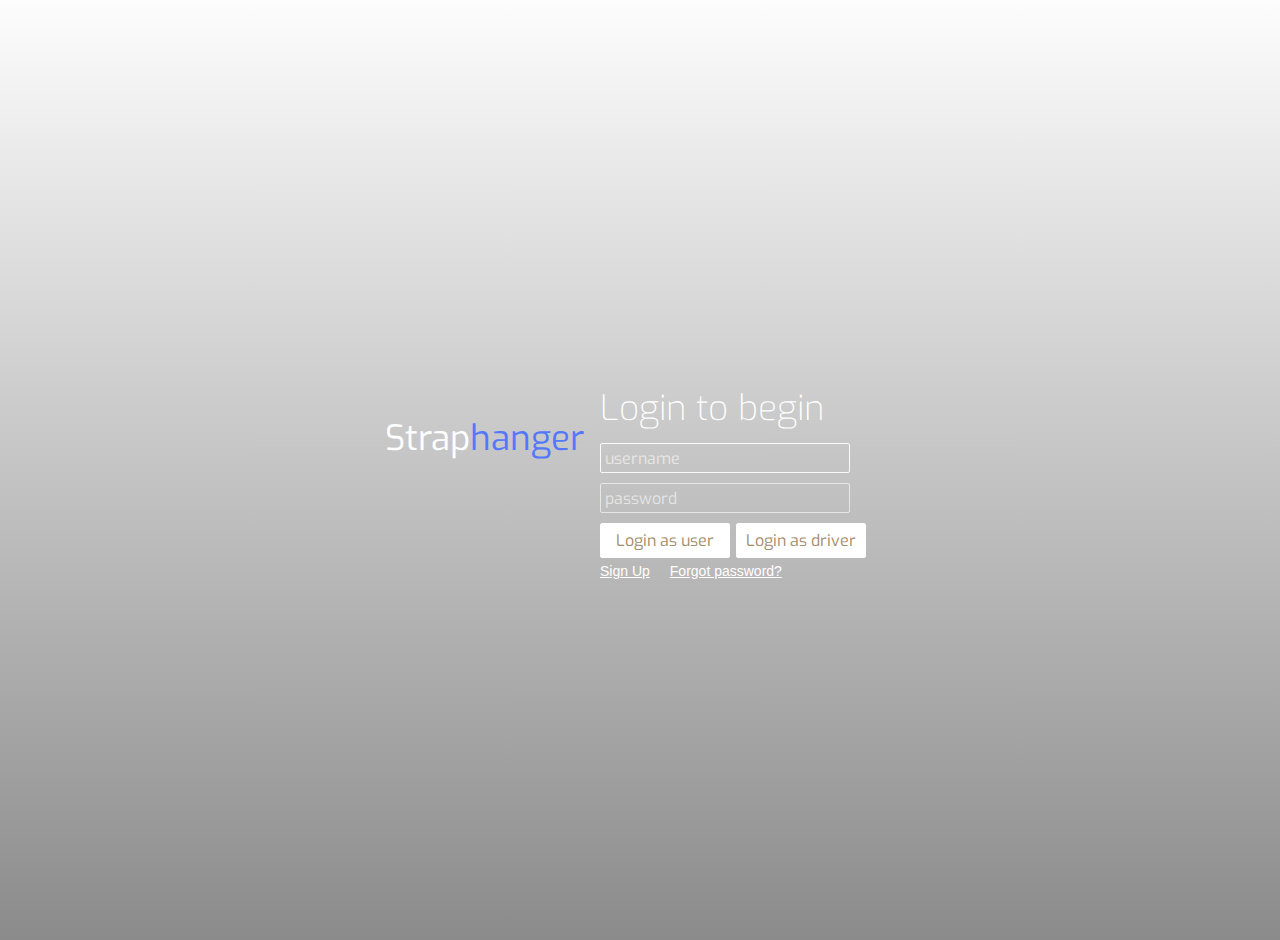
<file: Straphanger/index.html>
<?php
require_once "dbcon.php";
?>
<html >
  <head>
    <meta charset="UTF-8">
    <link rel="stylesheet" type="text/css" href="css/style.css">
	<title>Home</title>
    <script src="js/newprefix.min.js"></script>	
	<script src='http://cdnjs.cloudflare.com/ajax/libs/jquery/2.1.3/jquery.min.js'></script>
	
  </head>
  <body>
<script>
		function formRequired() {
			var inputName=document.forms['loginFormName']['user'].value;
			var inputPass=document.forms['loginFormName']['password'].value;
			if(inputName="" && inputPass="") {
				alert('Enter Username and Password');
				return false;
			}
		}
		</script>
    <div class="body"></div>
		<div class="grad"></div>
		<div class="header">
			<div>Strap<span>hanger</span></div>
		</div>
		<br>
		<div class="login">
		<form id="loginForm" name="loginFormName" action="insertUser.php" method="POST" onsubmit="return formRequired();">
				<div class="loginHeader">Login<span> to begin</span></div>
				<p id="loginError" name="loginError"></p>
				<input type="text" placeholder="username" name="user" autofocus/><br>
				<input type="password" placeholder="password" name="password"/><br>
				<input type="submit" value="Login as user" name="login"/>
				<input type="submit" value="Login as driver" name="driver"/>
				<br><a class="asign" href="signup.html">Sign Up</a><a href="" style="padding-left:20px">Forgot password?</a>
		</form>
		</div>
		
    	
  </body>
</html>
</file>
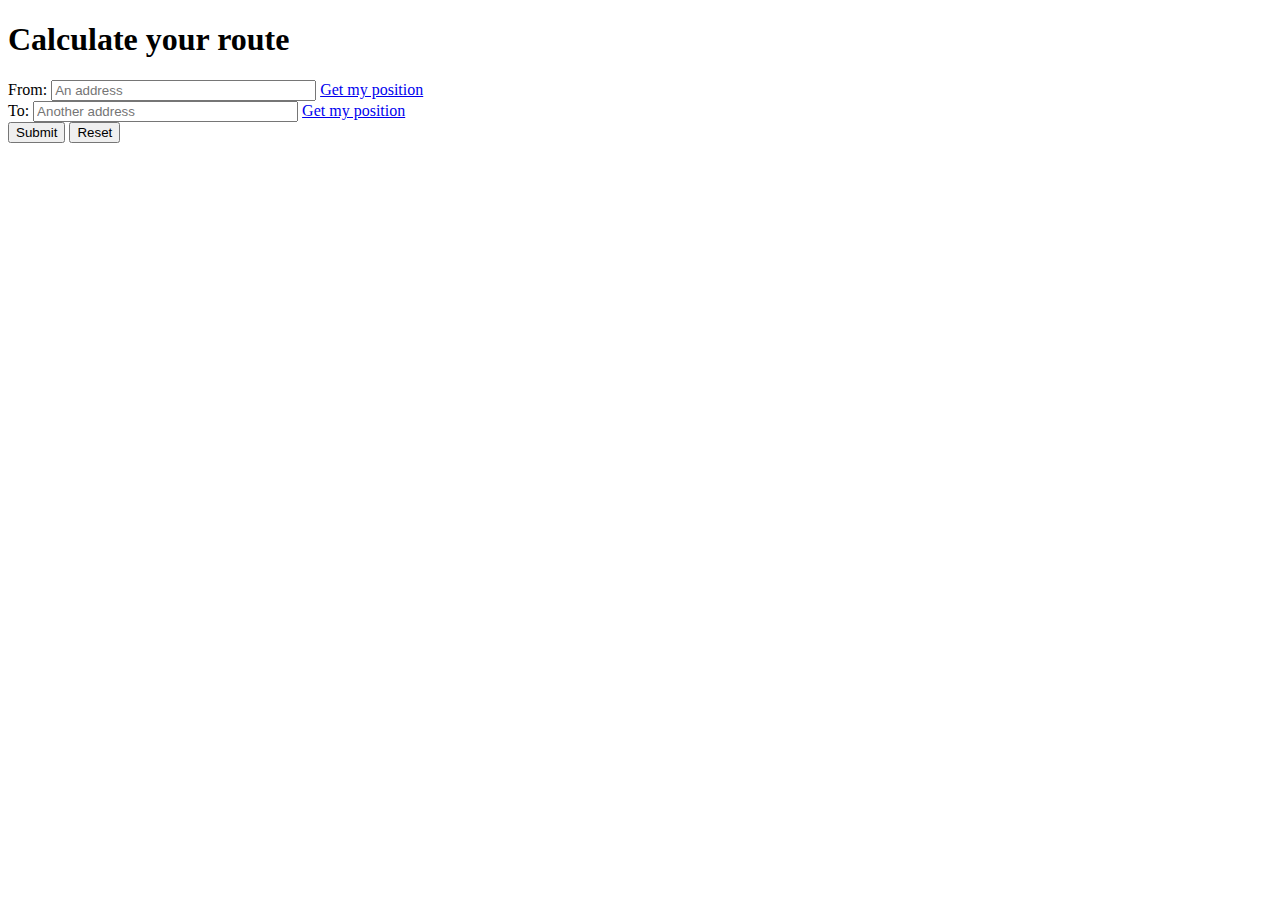
<file: Straphanger/demo-again.html>
<!DOCTYPE html>
<html>
  <head>
    <meta charset="UTF-8" />
    <title>Find a route using Geolocation and Google Maps API</title>
    <script src="http://maps.google.com/maps/api/js?sensor=true"></script>
    <script src="http://ajax.googleapis.com/ajax/libs/jquery/1.8.3/jquery.min.js"></script>
    <script>
      function calculateRoute(from, to) {
        // Center initialized to Naples, Italy
        var myOptions = {
          zoom: 10,
          center: new google.maps.LatLng(40.84, 14.25),
          mapTypeId: google.maps.MapTypeId.ROADMAP
        };
        // Draw the map
        var mapObject = new google.maps.Map(document.getElementById("map"), myOptions);

        var directionsService = new google.maps.DirectionsService();
        var directionsRequest = {
          origin: from,
          destination: to,
          travelMode: google.maps.DirectionsTravelMode.DRIVING,
          unitSystem: google.maps.UnitSystem.METRIC
        };
        directionsService.route(
          directionsRequest,
          function(response, status)
          {
            if (status == google.maps.DirectionsStatus.OK)
            {
              new google.maps.DirectionsRenderer({
                map: mapObject,
                directions: response
              });
            }
            else
              $("#error").append("Unable to retrieve your route<br />");
          }
        );
      }

      $(document).ready(function() {
        // If the browser supports the Geolocation API
        if (typeof navigator.geolocation == "undefined") {
          $("#error").text("Your browser doesn't support the Geolocation API");
          return;
        }

        $("#from-link, #to-link").click(function(event) {
          event.preventDefault();
          var addressId = this.id.substring(0, this.id.indexOf("-"));

          navigator.geolocation.getCurrentPosition(function(position) {
            var geocoder = new google.maps.Geocoder();
            geocoder.geocode({
              "location": new google.maps.LatLng(position.coords.latitude, position.coords.longitude)
            },
            function(results, status) {
              if (status == google.maps.GeocoderStatus.OK)
                $("#" + addressId).val(results[0].formatted_address);
              else
                $("#error").append("Unable to retrieve your address<br />");
            });
          },
          function(positionError){
            $("#error").append("Error: " + positionError.message + "<br />");
          },
          {
            enableHighAccuracy: true,
            timeout: 10 * 1000 // 10 seconds
          });
        });

        $("#calculate-route").submit(function(event) {
          event.preventDefault();
          calculateRoute($("#from").val(), $("#to").val());
        });
      });
    </script>
    <style type="text/css">
      #map {
        width: 500px;
        height: 400px;
        margin-top: 10px;
      }
    </style>
  </head>
  <body>
    <h1>Calculate your route</h1>
    <form id="calculate-route" name="calculate-route" action="#" method="get">
      <label for="from">From:</label>
      <input type="text" id="from" name="from" required="required" placeholder="An address" size="30" />
      <a id="from-link" href="#">Get my position</a>
      <br />

      <label for="to">To:</label>
      <input type="text" id="to" name="to" required="required" placeholder="Another address" size="30" />
      <a id="to-link" href="#">Get my position</a>
      <br />

      <input type="submit" />
      <input type="reset" />
    </form>
    <div id="map"></div>
    <p id="error"></p>
  </body>
</html>
</file>
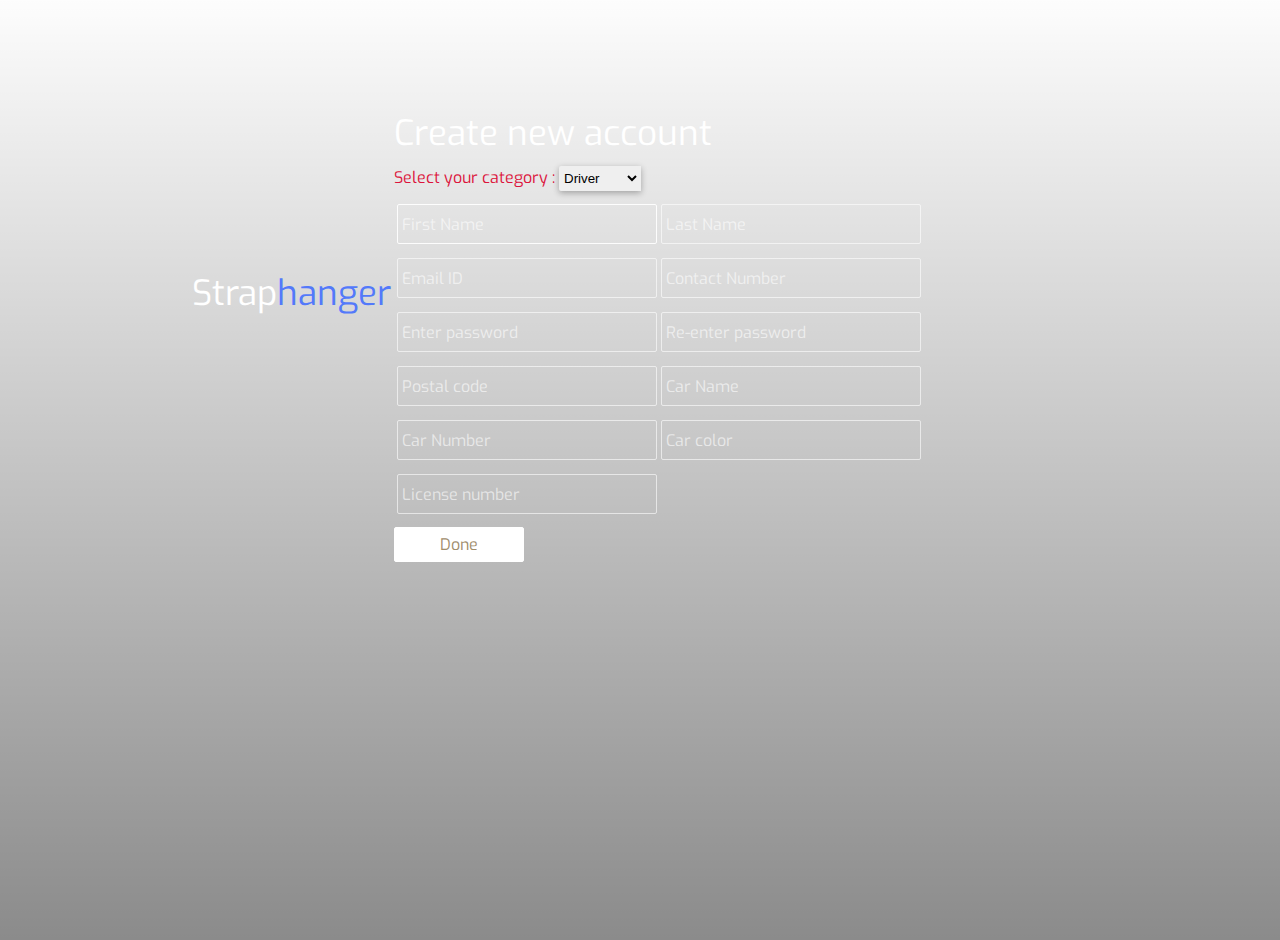
<file: Straphanger/sign-driver.html>
<!DOCTYPE html>
<?php
require_once "dbcon.php";
?>
<html >
  <head>
    <meta charset="UTF-8">
    <link rel="stylesheet" type="text/css" href="css/signup-style.css">
	<title>Sign Up</title>
    <script src="js/newprefix.min.js"></script>
	<script src="https://ajax.googleapis.com/ajax/libs/jquery/1.11.3/jquery.min.js"></script>
	<script src='http://cdnjs.cloudflare.com/ajax/libs/jquery/2.1.3/jquery.min.js'></script>
  </head>

  <body>
	<div id="loadajax">
    <div class="body"></div>
		<div class="grad"></div>
		<div class="header">
			<div>Strap<span>hanger</span></div>
		</div>
		<br>
		<div class="login" id="login">
		<form id="loginForm" action="insertUser.php" method="POST">
				<div class="loginHeader">Create new<span> account</span></div>
				<label>Select your category : </label>
				<select id="signupType" name="signupName">
					<option value="User">User</option>
					<option value="Driver" selected>Driver</option>
				</select>
				<table>
				<tr><td>
				<input type="text" placeholder="First Name" name="Dfname" required pattern="^[a-zA-Z ]*$" autofocus/>
				</td><td>
				<input type="text" placeholder="Last Name" name="Dlname" required pattern="^[a-zA-Z ]*$">
				</td></tr>
				<tr><td>
				<input type="email" placeholder="Email ID" name="DemailId" required>
				</td><td>
				<input type="tel" placeholder="Contact Number" name="Dcontact"><br>
				</td></tr>
				<tr><td>
				<input type="password" placeholder="Enter password" name="Dloginpwd" required>
				</td><td>
				<input type="password" placeholder="Re-enter password" name="Dmatchpwd" required><br>
				</td></tr>
				<tr><td>
				<input type="text" placeholder="Postal code" name="Dpincode" pattern="^([0-9]{5})(?:[-\s]*([0-9]{4}))?$"><br>
				</td><td>
				<input type="text" placeholder="Car Name" name="Cname" />
				</td></tr>
				<tr><td>
				<input type="text" placeholder="Car Number" name="Cnumber" />
				</td><td>
				<input type="text" placeholder="Car color" name="Ccolor" />
				</td></tr>
				<tr>
				<td>
				<input type="text" placeholder="License number" name="licenseNo" required/>
				</td></tr>
				</table>
				<input type="submit" value="Done" name="done">
				
				
		</form>
		</div>
    <script>
		$(document).ready(function() {
			$('#signupType').change(function() {
				var selectValue = $('#signupType').val();
				if(selectValue == 'User') {			
					$('#loadajax').load('signup.html');
				}
			});
		});
	
	</script>
	
	</div>
  </body>
</html>
</file>
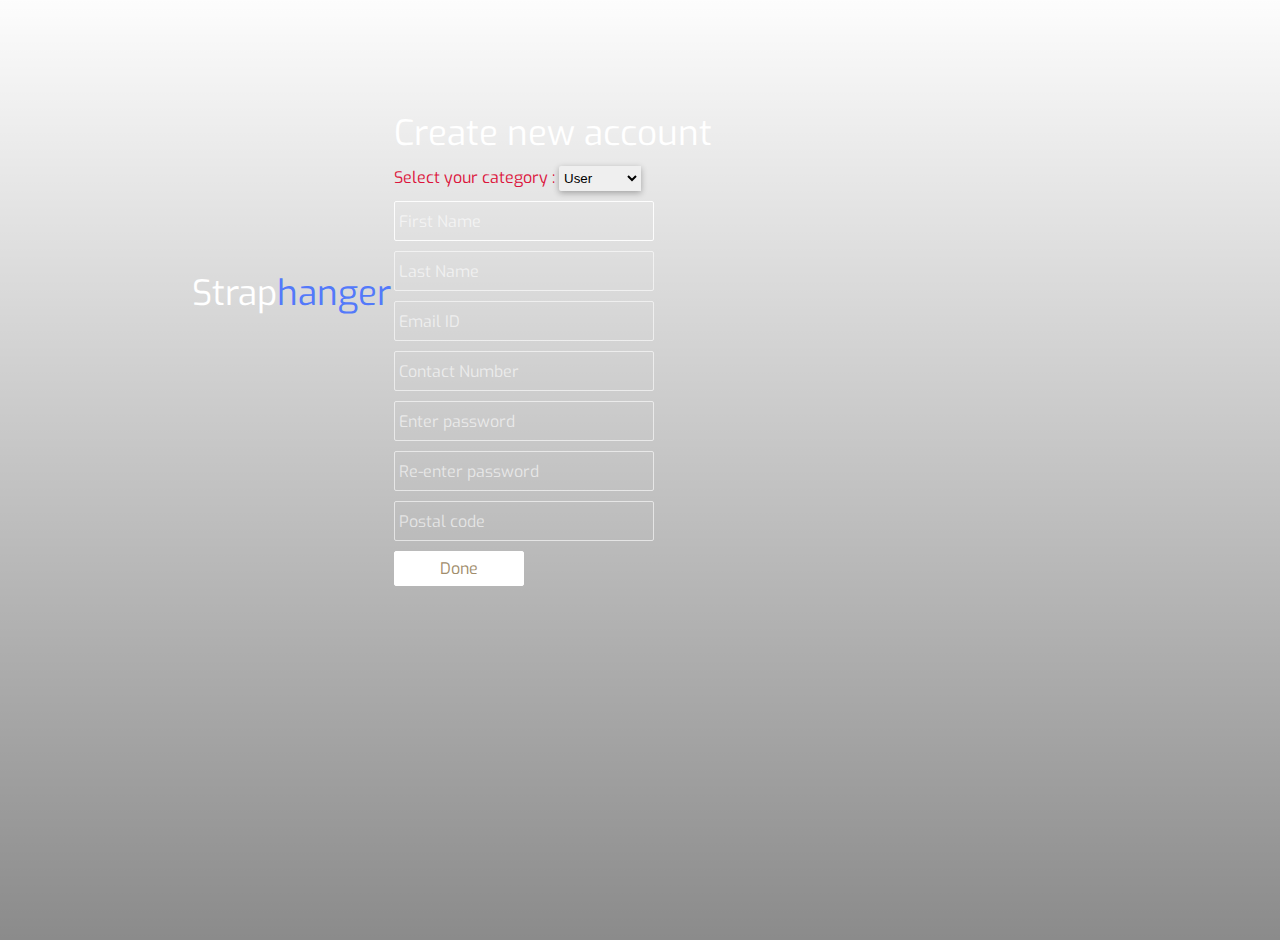
<file: Straphanger/signup.html>
<!DOCTYPE html>
<?php
require_once "dbcon.php";
?>
<html >
  <head>
    <meta charset="UTF-8">
    <link rel="stylesheet" type="text/css" href="css/signup-style.css">
	<title>Sign Up</title>
    <script src="js/newprefix.min.js"></script>
	<script src="https://ajax.googleapis.com/ajax/libs/jquery/1.11.3/jquery.min.js"></script>
	<script src='http://cdnjs.cloudflare.com/ajax/libs/jquery/2.1.3/jquery.min.js'></script>
  </head>

  <body>
	<div id="loadajax">
    <div class="body"></div>
		<div class="grad"></div>
		<div class="header">
			<div>Strap<span>hanger</span></div>
		</div>
		<br>
		<div class="login" id="login">
		<form id="loginForm" action="insertUser.php" method="POST">
				<div class="loginHeader">Create new<span> account</span></div>
				<label>Select your category : </label>
				<select id="signupType" name="signupName">
					<option value="User">User</option>
					<option value="Driver">Driver</option>
				</select>
				<input type="text" placeholder="First Name" name="fname" required pattern="^[a-zA-Z ]*$" autofocus/>
				<input type="text" placeholder="Last Name" name="lname" required pattern="^[a-zA-Z ]*$">
				<input type="email" placeholder="Email ID" name="emailId" required>
				<input type="tel" placeholder="Contact Number" name="contact"><br>
				<input type="password" placeholder="Enter password" name="loginpwd" required>
				<input type="password" placeholder="Re-enter password" name="matchpwd" required><br>
				<input type="text" placeholder="Postal code" name="pincode" pattern="^([0-9]{5})(?:[-\s]*([0-9]{4}))?$"><br>
				
				<input type="submit" value="Done" name="done">
		</form>
		</div>
    <script>
		$(document).ready(function() {
			$('#signupType').change(function() {
				var selectValue = $('#signupType').val();
				if(selectValue == 'Driver') {			
					$('#loadajax').load('sign-driver.html');
				}
			});
		});
	
	</script>
	</div>
	
  </body>
</html>
</file>
<file: Straphanger/css/style.css>
@import url(http://fonts.googleapis.com/css?family=Exo:100,200,400);
@import url(http://fonts.googleapis.com/css?family=Source+Sans+Pro:700,400,300);

body{
	margin: 0;
	padding: 0;
	background: #fff;

	color: #fff;
	font-family: Arial;
	font-size: 12px;
}

.body{
	position: absolute;
	top: -20px;
	left: -20px;
	right: -40px;
	bottom: -40px;
	width: auto;
	height: auto;
	background-image: url(http://ginva.com/wp-content/uploads/2012/07/city-skyline-wallpapers-008.jpg);
	background-size: cover;
	-webkit-filter: blur(5px);
	z-index: 0;
}

.grad{
	position: absolute;
	top: -20px;
	left: -20px;
	right: -40px;
	bottom: -40px;
	width: auto;
	height: auto;
	background: -webkit-gradient(linear, left top, left bottom, color-stop(0%,rgba(0,0,0,0)), color-stop(100%,rgba(0,0,0,0.65))); /* Chrome,Safari4+ */
	z-index: 1;
	opacity: 0.7;
}

.header{
	position: absolute;
	top: calc(50% - 35px);
	left: calc(50% - 255px);
	z-index: 2;
}

.header div{
	float: left;
	color: #fff;
	font-family: 'Exo', sans-serif;
	font-size: 35px;
}

.header div span{
	color: #5379fa !important;
}

.loginHeader{
	color: #fff;
	font-family: 'Exo', sans-serif;
	font-size: 35px;
	font-weight: 200;
}

.login{
	position: absolute;
	top: calc(50% - 75px);
	left: calc(50% - 50px);
	height: 150px;
	width: 350px;
	padding: 10px;
	z-index: 2;
}

.login input[type=text]{
	width: 250px;
	height: 30px;
	background: transparent;
	border: 1px solid rgba(255,255,255,0.6);
	border-radius: 2px;
	color: #fff;
	font-family: 'Exo', sans-serif;
	font-size: 16px;
	font-weight: 400;
	padding: 4px;
}

.login input[type=password]{
	width: 250px;
	height: 30px;
	background: transparent;
	border: 1px solid rgba(255,255,255,0.6);
	border-radius: 2px;
	color: #fff;
	font-family: 'Exo', sans-serif;
	font-size: 16px;
	font-weight: 400;
	padding: 4px;
	margin-top: 10px;
}

.login input[type=submit]{
	width: 130px;
	height: 35px;
	background: #fff;
	border: 1px solid #fff;
	cursor: pointer;
	border-radius: 2px;
	color: #a18d6c;
	font-family: 'Exo', sans-serif;
	font-size: 16px;
	font-weight: 400;
	padding: 6px;
	margin-top: 10px;
	margin-bottom: 5px;
	margin-right:3px;
}

.login input[type=submit]:hover{
	opacity: 0.8;
}

.login input[type=submit]:active{
	opacity: 0.6;
}

.login input[type=text]:focus{
	outline: none;
	border: 1px solid rgba(255,255,255,0.9);
}

.login input[type=password]:focus{
	outline: none;
	border: 1px solid rgba(255,255,255,0.9);
}

.login input[type=submit]:focus{
	outline: none;
}

.login a{
	color: white;
	font-size: 14px;
}

::-webkit-input-placeholder{
   color: rgba(255,255,255,0.6);
}

::-moz-input-placeholder{
   color: rgba(255,255,255,0.6);
}
.controls {
  margin-top: 10px;
  border: 1px solid transparent;
  border-radius: 2px 0 0 2px;
  box-sizing: border-box;
  -moz-box-sizing: border-box;-92363.
  height: 32px;
  outline: none;
  box-shadow: 0 2px 6px rgba(0, 0, 0, 0.3);
}
</file>
<file: Straphanger/css/signup-style.css>
@import url(http://fonts.googleapis.com/css?family=Exo:100,200,400);
@import url(http://fonts.googleapis.com/css?family=Source+Sans+Pro:700,400,300);

body{
	margin: 0;
	padding: 0;
	background: #fff;
	color: #fff;
	font-family: Arial;
	font-size: 12px;
}

.body{
	position: absolute;
	top: -20px;
	left: -20px;
	right: -40px;
	bottom: -40px;
	width: auto;
	height: auto;
	background-image: url(http://ginva.com/wp-content/uploads/2012/07/city-skyline-wallpapers-008.jpg);
	background-size: cover;
	-webkit-filter: blur(5px);
	z-index: 0;
}

.grad{
	position: absolute;
	top: -20px;
	left: -20px;
	right: -40px;
	bottom: -40px;
	width: auto;
	height: auto;
	background: -webkit-gradient(linear, left top, left bottom, color-stop(0%,rgba(0,0,0,0)), color-stop(100%,rgba(0,0,0,0.65))); /* Chrome,Safari4+ */
	z-index: 1;
	opacity: 0.7;
}

.header{
	position: absolute;
	left: calc(15%);
	top: calc(30%);
	z-index: 2;
}

.header div{
	color: #fff;
	font-family: 'Exo', sans-serif;
	font-size: 35px;
}

.header div span{
	color: #5379fa !important;
}

label {
	font-family: 'Exo', sans-serif;
	font-size: 16px;
	font-weight: 400;
	color: #DC143C;
}

select {
margin-top: 10px;
border: 1px solid transparent;
border-radius: 2px 0 0 2px;
box-sizing: border-box;
-moz-box-sizing: border-box;
height: 25px;
width:82px;
outline: none;
box-shadow: 0 2px 6px rgba(0, 0, 0, 0.3);	
}

option {
	font-family: 'Exo', sans-serif;
	font-size: 14px;
	font-weight: 400;
	color: #DC143C;
}

.loginHeader{
	color: #fff;
	font-family: 'Exo', sans-serif;
	font-size: 35px;
	
}

.login{
	position: absolute;
	top: calc(100px);
	left: calc(30%);
	height: 150px;
	width: 350px;
	padding: 10px;
	z-index: 2;
}


.login input{
	width: 250px;
	height: 30px;
	background: transparent;
	border: 1px solid rgba(255,255,255,0.6);
	border-radius: 2px;
	color: #fff;
	font-family: 'Exo', sans-serif;
	font-size: 16px;
	font-weight: 400;
	padding: 4px;
	margin-top: 10px;
}

.login input[type=password]{
	width: 250px;
	height: 30px;
	background: transparent;
	border: 1px solid rgba(255,255,255,0.6);
	border-radius: 2px;
	color: #fff;
	font-family: 'Exo', sans-serif;
	font-size: 16px;
	font-weight: 400;
	padding: 4px;
	margin-top: 10px;
}

.login input[type=submit]{
	width: 130px;
	height: 35px;
	background: #fff;
	border: 1px solid #fff;
	cursor: pointer;
	border-radius: 2px;
	color: #a18d6c;
	font-family: 'Exo', sans-serif;
	font-size: 16px;
	font-weight: 400;
	padding: 6px;
	margin-top: 10px;
}

.login input[type=submit]:hover{
	opacity: 0.8;
}

.login input[type=submit]:active{
	opacity: 0.6;
}

.login input[type=text]:focus{
	outline: none;
	border: 1px solid rgba(255,255,255,0.9);
}

.login input[type=password]:focus{
	outline: none;
	border: 1px solid rgba(255,255,255,0.9);
}

.login input[type=submit]:focus{
	outline: none;
}

.login a{
	color: white;
	font-size: 14px;
}

::-webkit-input-placeholder{
   color: rgba(255,255,255,0.6);
}

::-moz-input-placeholder{
   color: rgba(255,255,255,0.6);
}
.controls {
  margin-top: 10px;
  border: 1px solid transparent;
  border-radius: 2px 0 0 2px;
  box-sizing: border-box;
  -moz-box-sizing: border-box;-92363.
  height: 32px;
  outline: none;
  box-shadow: 0 2px 6px rgba(0, 0, 0, 0.3);
}
</file>
